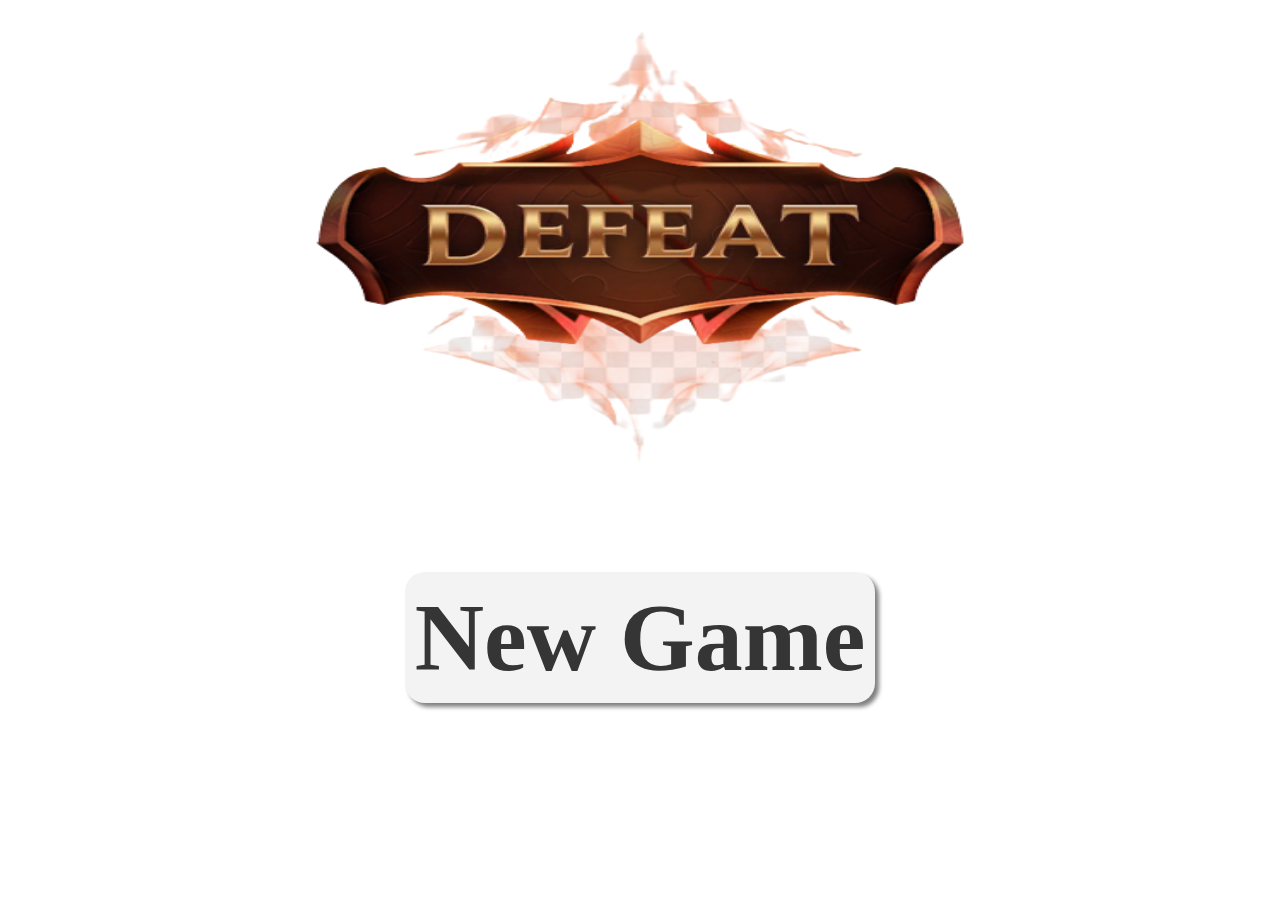
<file: dice_run/defaite.html>
<!DOCTYPE html>
<html lang="en">
<head>
    <meta charset="UTF-8">
    <meta http-equiv="X-UA-Compatible" content="IE=edge">
    <meta name="viewport" content="width=device-width, initial-scale=1.0">
    <meta name="viewport" content="width=device-width, initial-scale=1.0">
	<meta name="Content-Type" content="UTF-8">
	<meta name="Content-Language" content="fr">
	<meta name="Description" content="Jeu de course de cube.Plus vous cliquer sur l'ecrans plus votre cube iras vite!">
	<meta name="Keywords" content="Jeu,ThreeJs,WebJL,Course">
    <title>Defaite</title>
    <link href="css/style2.css" rel="stylesheet">
</head>
<body>
    <div class="zonevictoire">
        <img src ="img/defaitefinal.png">
           <h1><a href="defaite.html">New Game</a></h1>
       </div>
</body>
</html>
</file>
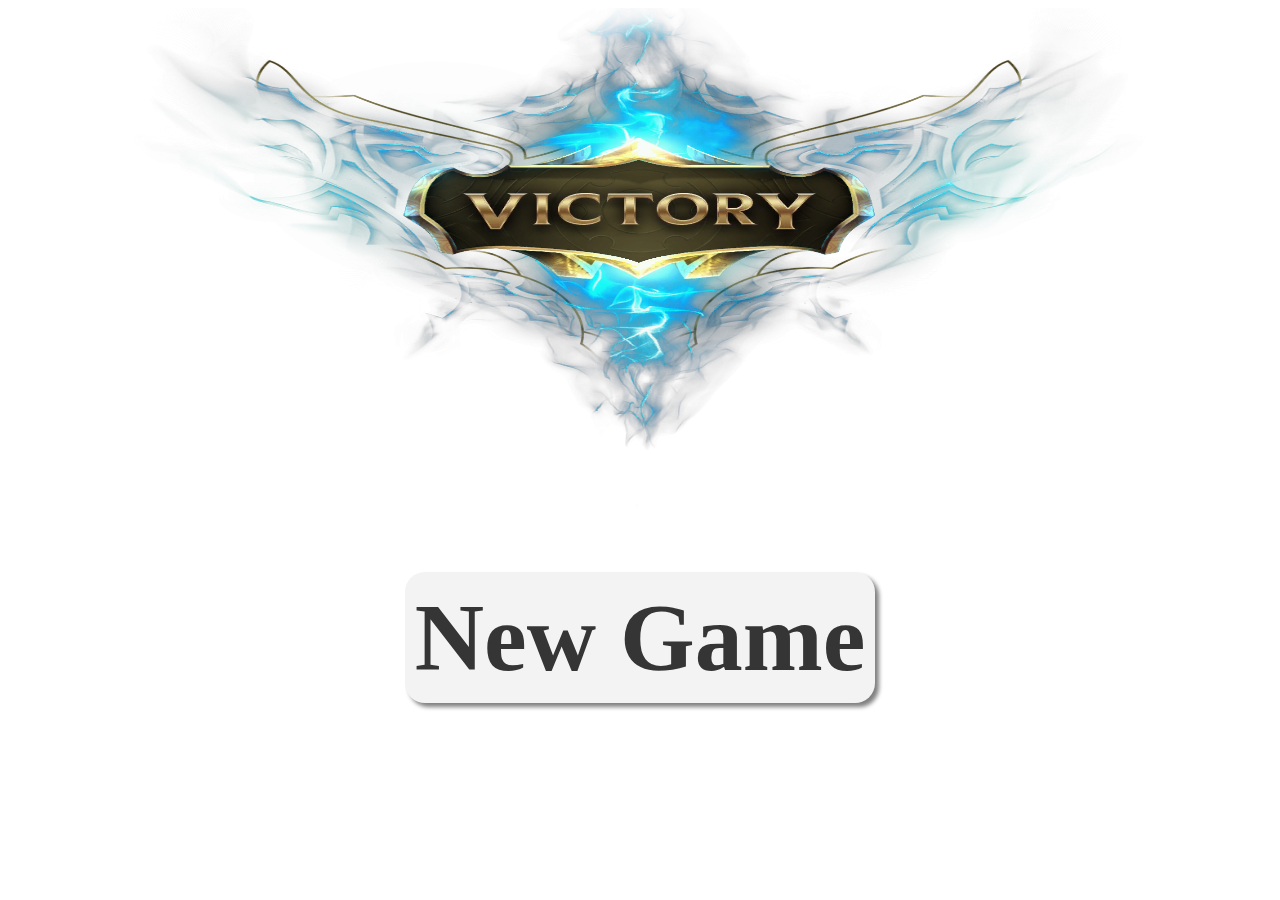
<file: dice_run/victoire.html>
<!DOCTYPE html>
<html lang="en">
<head>
    <meta charset="UTF-8">
    <meta http-equiv="X-UA-Compatible" content="IE=edge">
    <meta name="viewport" content="width=device-width, initial-scale=1.0">
    <meta name="viewport" content="width=device-width, initial-scale=1.0">
	<meta name="Content-Type" content="UTF-8">
	<meta name="Content-Language" content="fr">
	<meta name="Description" content="Jeu de course de cube.Plus vous cliquer sur l'ecrans plus votre cube iras vite!">
	<meta name="Keywords" content="Jeu,ThreeJs,WebJL,Course">
    <title>Victoire</title>
    <link href="css/style3.css" rel="stylesheet">
  
</head>
<body>
    <div class="zonevictoire">
 <img src ="img/Victory.webp">
    <h1><a href="index.html">New Game</a></h1>
</div>
</body>
</html>
</file>
<file: dice_run/css/style2.css>
@charset "utf-8";

body{
    display: flex;
    justify-content: center;
    align-items: center;
    flex-direction: column;
    font-size: 3rem;
    
}
.zonevictoire{
    width: 100%;
    height: 100%;
    display: flex;
    justify-content: center;
    flex-direction: column;
    align-items: center;
}
img{
    width: 80%;
    height: 500px;
}
h1{
    background-color: rgb(243, 243, 243);
    
    text-align: center;
    padding: 10px;
    border-radius: 20px;
    box-shadow: 4px 4px 4px grey;
}
a{
    color: rgb(53, 53, 53);
    text-decoration: none;
}
</file>
<file: dice_run/css/style3.css>
@charset "utf-8";

body{
    display: flex;
    justify-content: center;
    align-items: center;
    flex-direction: column;
    font-size: 3rem;
    
}
.zonevictoire{
    width: 100%;
    height: 100%;
    display: flex;
    justify-content: center;
    flex-direction: column;
    align-items: center;
}
img{
    width: 80%;
    height: 500px;
}
h1{
    background-color: rgb(243, 243, 243);
    
    text-align: center;
    padding: 10px;
    border-radius: 20px;
    box-shadow: 4px 4px 4px grey;
}
a{
    color: rgb(53, 53, 53);
    text-decoration: none;
}
</file>
